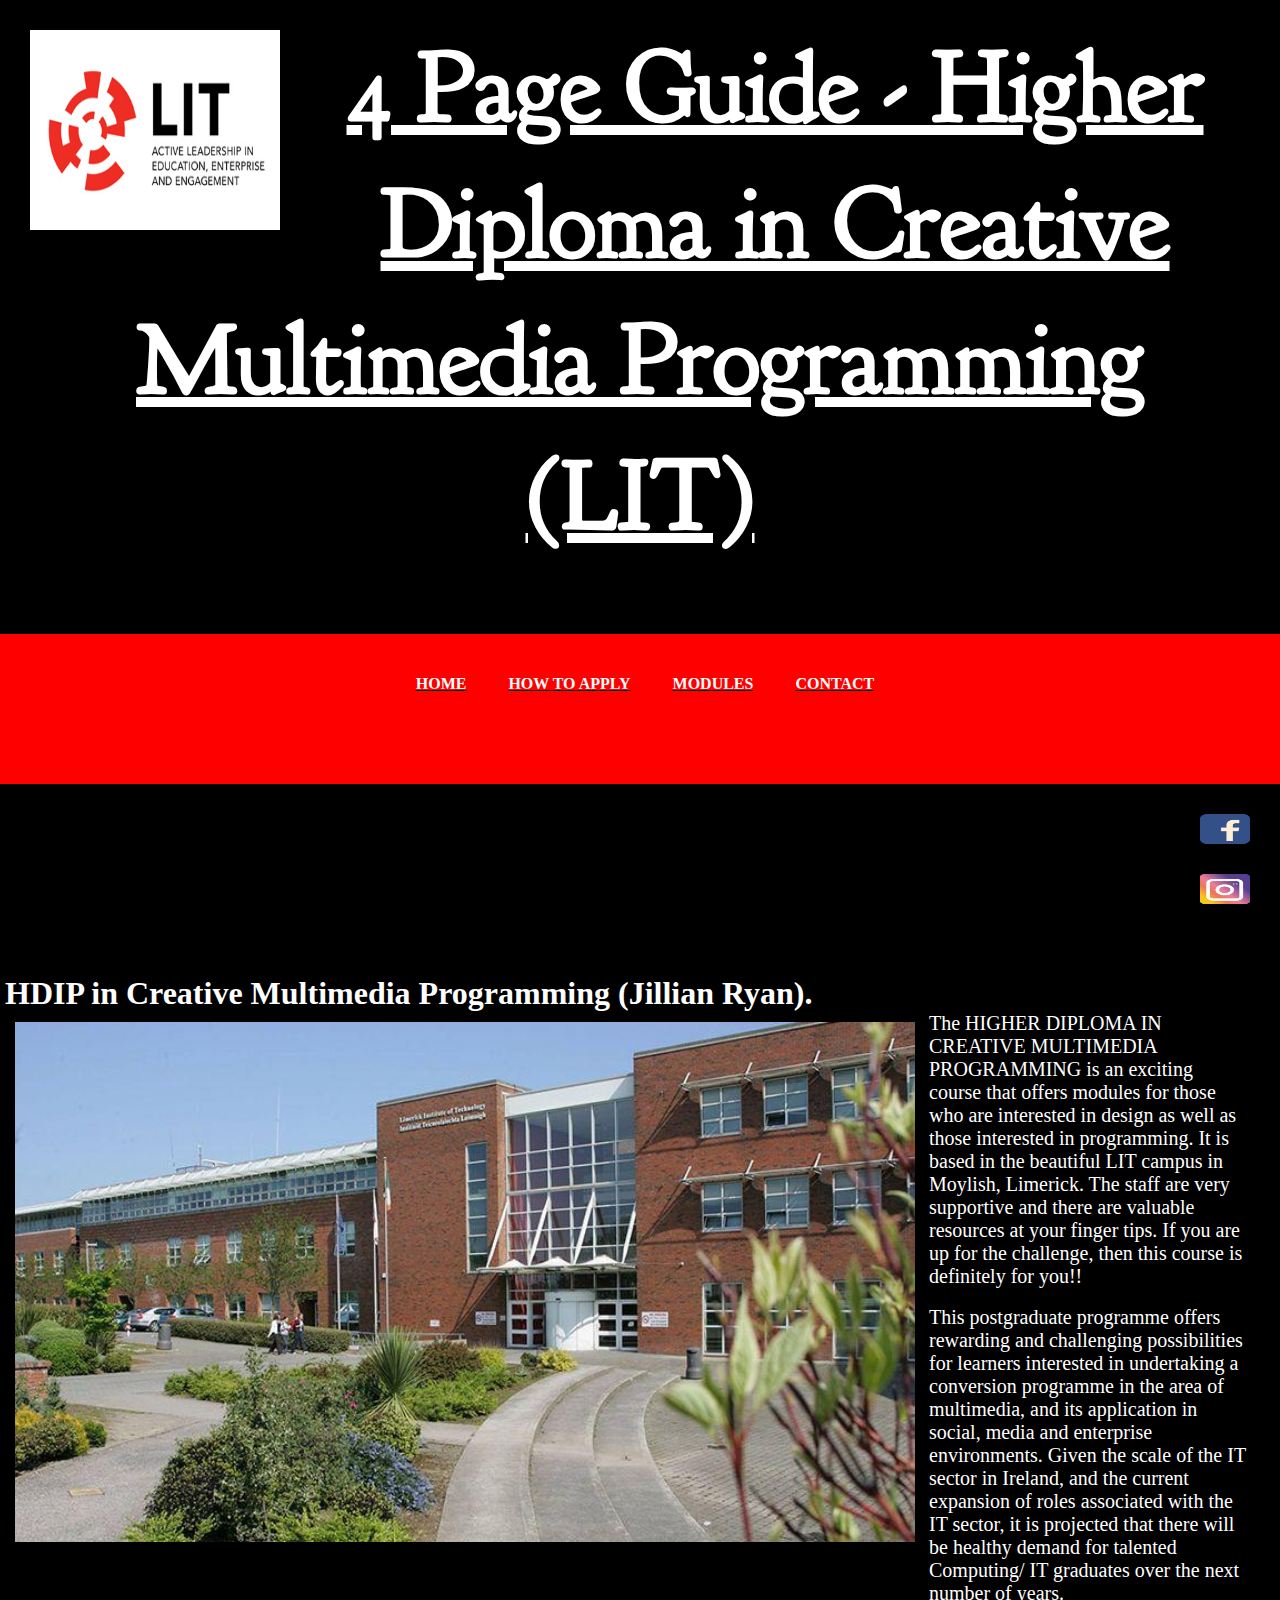
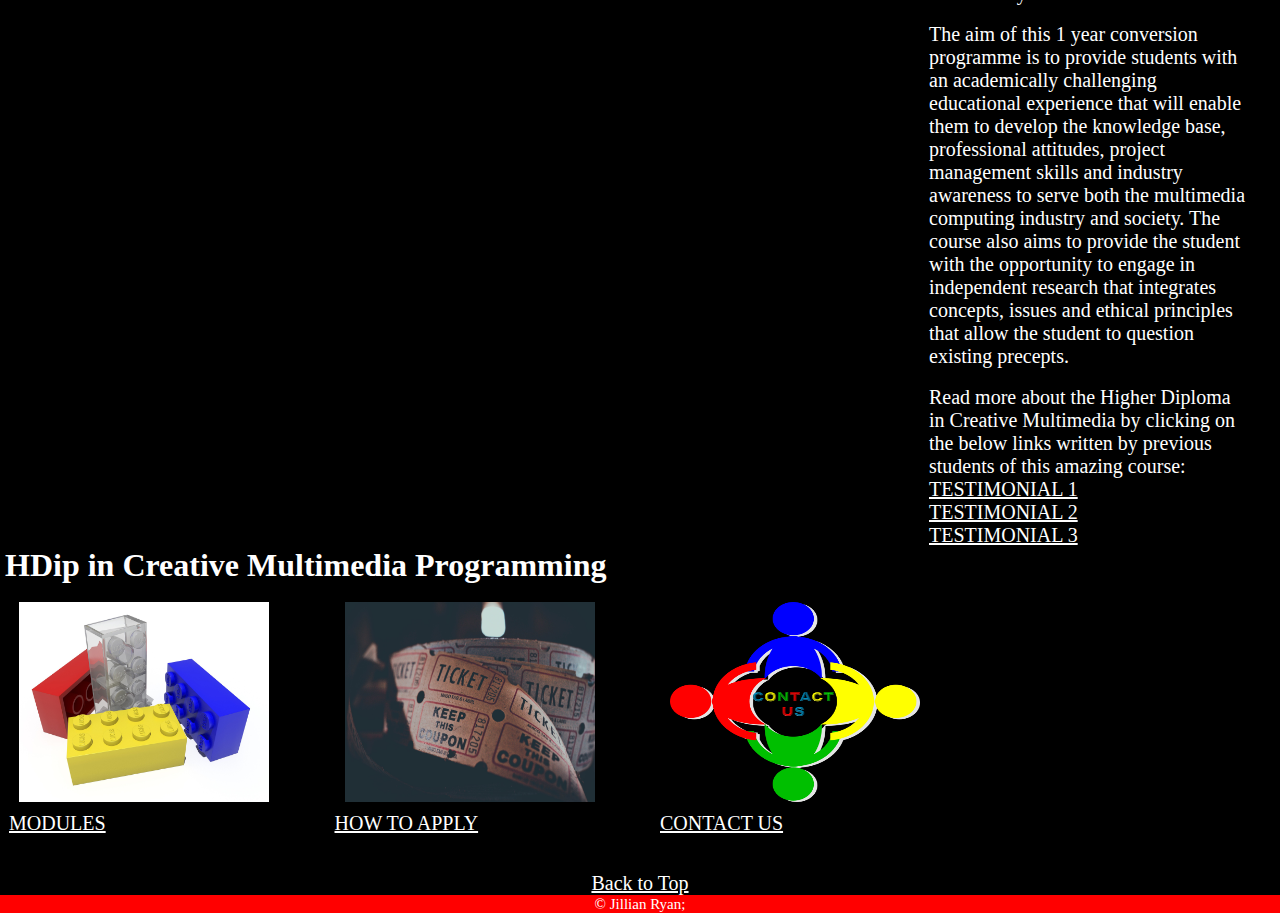
<file: index.html>
<!DOCTYPE html>
<html lang="ie">

  <head>
      <meta name="google-site-verification" content="Vx3mxboQnMyls3jC_VBuIDqo0zckUa4CQWxKy-IwkME" />
      <meta charset="UTF-8">
      <meta name="viewport" content="width=device-width, initial-scale=1.0">
      <link href="./CSS/index.css" rel="stylesheet" type="text/css">
      <title>Jillian Ryan - LIT Springboard Higher Diploma in Creative Multimedia Programming - Home</title>
      
 </head>
    
 <body>
     
     <div class="grid">
         
     <div class="head1">
     <header id="topPage">
    
     <img src='IMG/logoLit.jpg' alt="Creative multimedia - LIT LOGO" style="float:left;width:250px;height:200px;">
         
     <h1 class="header"><a class="responsive" href="http://www.lit.ie/Courses/Springboard/7061.aspx">4 Page Guide - Higher Diploma in Creative Multimedia Programming (LIT)</a></h1>
    
     </header>
         
     </div>
         
     <div class="navBar">
         
  

         
  <nav>
      <ul class="gridNav">
      <li class="home"><a href="./index.html"><b id="home">HOME</b></a></li>
      <li class="ab"><a href="creativemultimediaApply.html"><b id="ab">HOW TO APPLY</b></a></li>
      <li class="abc"><a href="creativemultimediaModules.html"><b id="abc">MODULES</b></a></li>
      <li class="abcd"><a href="creativemultimediaContact.html"><b id="abcd">CONTACT</b></a></li>
      </ul>
      </nav>
     </div>
         
                      
     <div id="socialN">
         

         <p><a href="https://www.facebook.com/LimerickIT/"><img src="IMG/facebook-2429746_1280.png" alt="Creative multimedia - facebook pic" style="float: right;width:50px;height:30px;" class="responsive"></a></p>
         <p><a href="https://www.instagram.com/explore/locations/5776508/limerick-institute-of-technology-lit/"><img src="IMG/instagram-1675670_1280.png" alt="Creative multimedia - instagram pic" style="float: right;width:50px;height:30px;" class="responsive"></a></p>
         
     </div>
         
     </div>
    
     <div class="content">
         
     <div class="row">  
       
         
     <h1>HDIP in Creative Multimedia Programming (Jillian Ryan).</h1>
         
     </div>  
         
     <div class="row">  

     </div>            
  
     <div class="row">
    
    
     <img src="IMG/LITbuilding.jpg" alt="LIT Building Creative Multimedia" style="width:900px;height:520px;" class="responsive"; padding="10px";>

    
      
    
    <div class="column">        

    <div class="summary">
    
        <p>The HIGHER DIPLOMA IN CREATIVE MULTIMEDIA PROGRAMMING is an exciting course that offers modules for those who are interested in design as well as those interested in programming. It is based in the beautiful LIT campus in Moylish, Limerick. The staff are very supportive and there are valuable resources at your finger tips. If you are up for the challenge, then this course is definitely for you!!</p>
        <br>
        <p>This postgraduate programme offers rewarding and challenging possibilities for learners interested in undertaking a conversion programme in the area of multimedia, and its application in social, media and enterprise environments. Given the scale of the IT sector in Ireland, and the current expansion of roles associated with the IT sector, it is projected that there will be healthy demand for talented Computing/ IT graduates over the next number of years.</p><br> <p>The aim of this 1 year conversion programme is to provide students with an academically challenging educational experience that will enable them to develop the knowledge base, professional attitudes, project management skills and industry awareness to serve both the multimedia computing industry and society. The course also aims to provide the student with the opportunity to engage in independent research that integrates concepts, issues and ethical principles that allow the student to question existing precepts.</p>
        <br>
        
        <p>Read more about the Higher Diploma in Creative Multimedia by clicking on the below links written by previous students of this amazing course:<br>
         
        <a href="https://k00233557.github.io/Creative-Multimedia-Programming/">TESTIMONIAL 1</a><br>
        <a href="https://k00233562.github.io/Creative-Multimedia-Programming-LIT/">TESTIMONIAL 2</a><br>
        <a href="https://k00233555.github.io/CreativeMultiMediaProgrammingEWT/">TESTIMONIAL 3</a><br>
        
        </p>
        
    </div>
        
       
    </div>
    </div>
  
    <div class="row">  
        
     <h1>HDip in Creative Multimedia Programming</h1>    
        
    </div>
             
    <div class="row"> 
    
             
    <div class="column">        
      
     <img src="./IMG/building-blocks-615239_1920.jpg" alt="Creative multimedia - lego"  style="width:250px;height:200px;">
        
     <p class="image"><a href="creativemultimediaModules.html">MODULES</a></p>
      
    <div class="row"> 
        
    </div>
    
    </div>
    
    <div class="column">
  
     <img src="IMG/admission.jpg" alt="Creative multimedia - modules" style="width:250px;height:200px;">
        
     <p class="image"><a href="creativemultimediaApply.html">HOW TO APPLY</a></p>
          
    <div class="row"> 
        
    </div>
        
    </div>
    
    <div class="column">
  
     <img src="IMG/contact-2367121_1920.png" alt="Creative multimedia - contact"  style="width:250px;height:200px;">
        
     <p class="image"><a href="creativemultimediaContact.html">CONTACT US</a></p>

    <div class="row"> 
        
    </div>
        
    </div>
       
    </div>

    </div>
     
    <br>
    <br>
    
    <p class="top"><a href="#topPage">Back to Top</a></p> 
         
    <div class="footerBar">
        
    <footer>
   
     <p>&copy; Jillian Ryan;</p>
        
    </footer>
        
    </div>


</body>

</html>
</file>
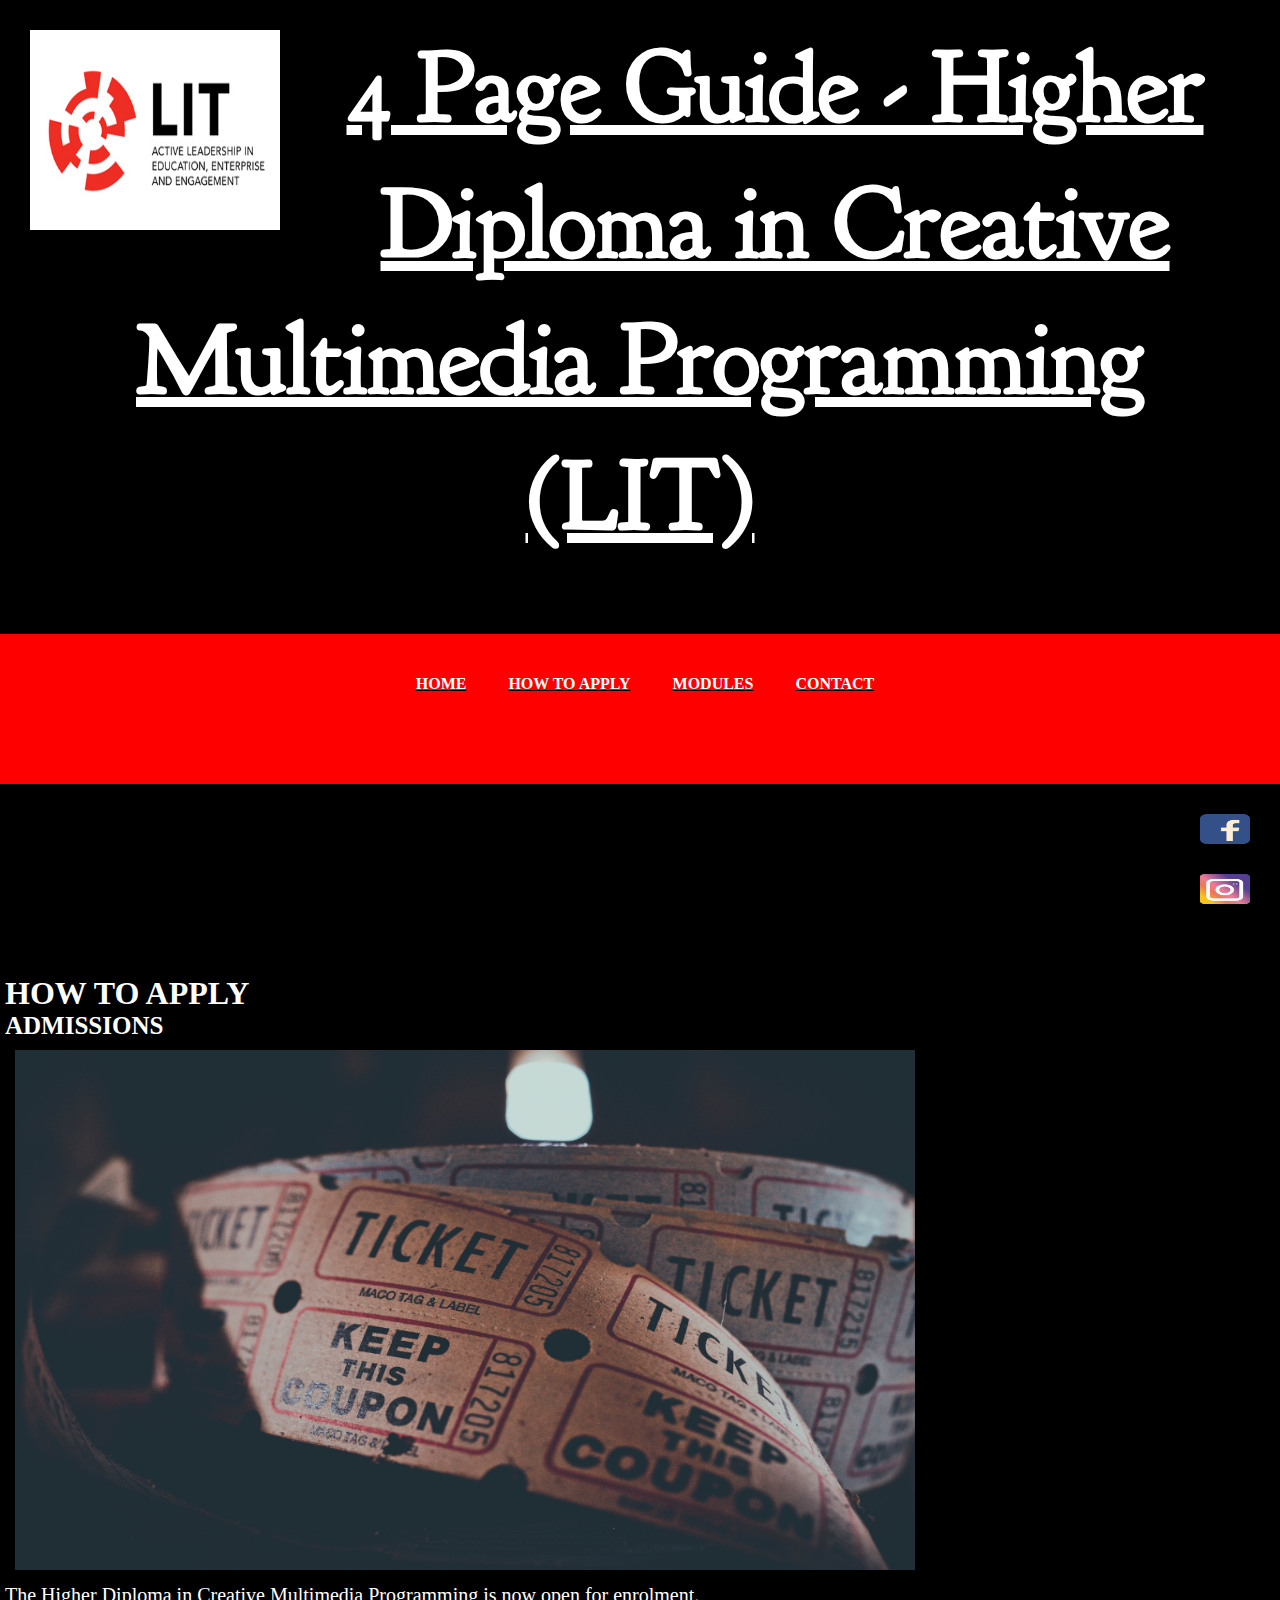
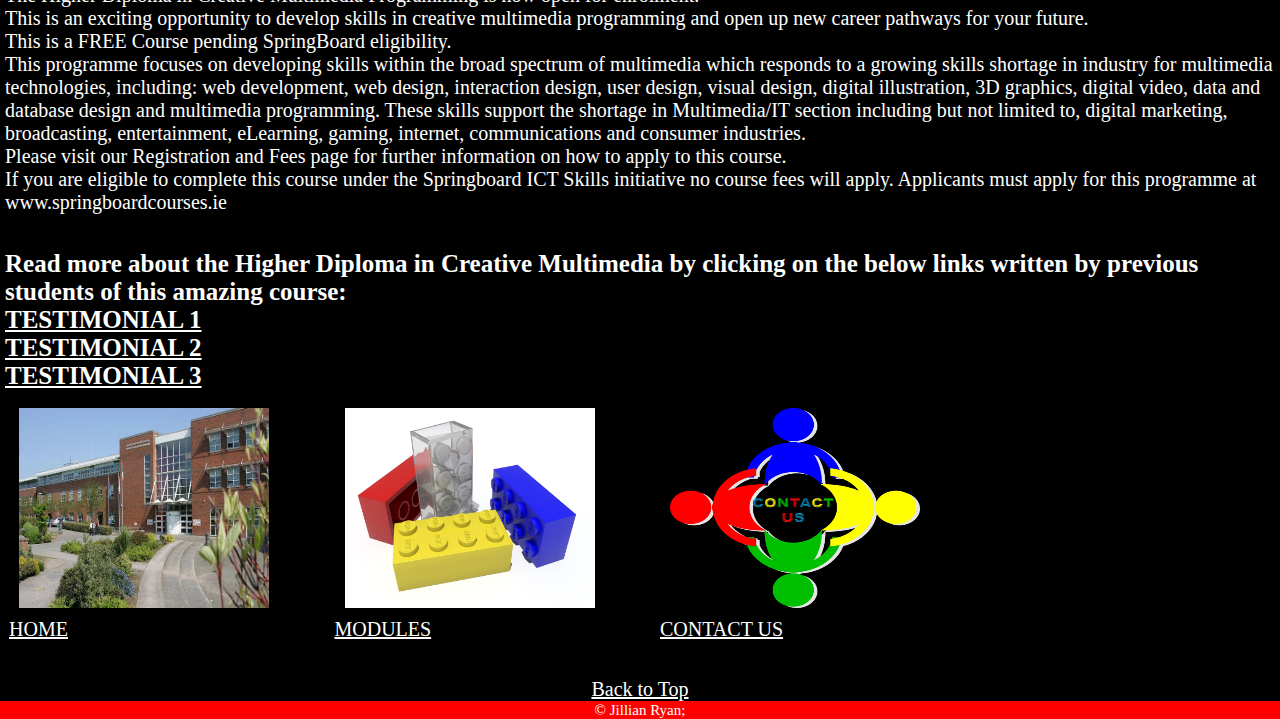
<file: creativemultimediaApply.html>
<!DOCTYPE html>
<html lang="ie">

  <head>
      <meta charset="UTF-8">
      <meta name="viewport" content="width=device-width, initial-scale=1.0">
     <link href="./CSS/index.css" rel="stylesheet" type="text/css">
      <title>Jillian Ryan - LIT Springboard Creative MultiMedia Modules</title>
      
 </head>
    
 <body>
     
     <div class="grid">
         
     <div class="head1">
         
     <header id="topPage">
    
         
     <img src='IMG/logoLit.jpg' alt="Creative multimedia - LIT LOGO" style="float:left;width:250px;height:200px;">
         
     <h1 class="header"><a href="http://www.lit.ie/Courses/Springboard/7061.aspx">4 Page Guide - Higher Diploma in Creative Multimedia Programming (LIT)</a></h1>
         
    
     </header>
         
     </div>
         
     <div class="navBar">
         
  
         
     <nav>
      <ul class="gridNav">
      <li class="home"><a href="./index.html"><b id="home">HOME</b></a></li>
      <li class="ab"><a href="creativemultimediaApply.html"><b id="ab">HOW TO APPLY</b></a></li>
      <li class="abc"><a href="creativemultimediaModules.html"><b id="abc">MODULES</b></a></li>
      <li class="abcd"><a href="creativemultimediaContact.html"><b id="abcd">CONTACT</b></a></li>
      </ul>
     </nav>
         
     </div>
         
      <div id="socialN">
         
         <p><a href="https://www.facebook.com/LimerickIT/"><img src="IMG/facebook-2429746_1280.png" alt="Creative multimedia - facebook pic" style="float: right;width:50px;height:30px;" class="responsive"></a></p>
         <p><a href="https://www.instagram.com/explore/locations/5776508/limerick-institute-of-technology-lit/"><img src="IMG/instagram-1675670_1280.png" alt="Creative multimedia - instagram pic" style="float: right;width:50px;height:30px;" class="responsive"></a></p>
          
     </div>
         
     </div>
         
         
     <div class="content">
             
     <div class="row">  
         
     <h1>HOW TO APPLY</h1>
            
     </div>  
         
     <div class="row">  
         
     <h3>ADMISSIONS</h3>
         
     </div>            
  
     <div class="row">
    
    
     <figure>
         
     <img src="IMG/admission.jpg" alt="Creative multimedia - ADMISSIONS"  style="width:900px;height:520px;" class="responsive";>
         
     </figure>
         

     <div class="column">        

     <div class="summary">
       
     </div>
        
     </div>
    
     </div>
             
             
     <div class="row">  
         
      <p class="content1">The Higher Diploma in Creative Multimedia Programming is now open for enrolment.<br> This is an exciting opportunity to develop skills in creative multimedia programming and open up new career pathways for your future.<br> This is a FREE Course pending SpringBoard eligibility.</p>
         

      <p>This programme focuses on developing skills within the broad spectrum of multimedia which responds to a growing skills shortage in industry for multimedia technologies, including: web development, web design, interaction design, user design, visual design, digital illustration, 3D graphics, digital video, data and database design and multimedia programming. These skills support the shortage in Multimedia/IT section including but not limited to, digital marketing, broadcasting, entertainment, eLearning, gaming, internet, communications and consumer industries.</p>

       
      <p>Please visit our Registration and Fees page for further information on how to apply to this course.</p><br>  
                 
      <p>If you are eligible to complete this course under the Springboard ICT Skills initiative no course fees will apply. Applicants must apply for this programme at www.springboardcourses.ie</p><br>
   
    </div>
         
    <div>
        
     <br>
        
    </div>
  
    <div class="row">  
      
     <h3>Read more about the Higher Diploma in Creative Multimedia by clicking on the below links written by previous students of this amazing course:<br>
         
     <a href="https://k00233557.github.io/Creative-Multimedia-Programming/">TESTIMONIAL 1</a><br>
     <a href="https://k00233562.github.io/Creative-Multimedia-Programming-LIT/">TESTIMONIAL 2</a><br>
     <a href="www.creativemultimedialit.com">TESTIMONIAL 3</a><br>
        
     </h3> 
   
       
    </div>
             
    <div class="row"> 
             
    <div class="column">        
      
    <img src="IMG/LITbuilding.jpg" alt="Creative multimedia - home" style="width:250px;height:200px";>
        
    <p class="image"><a href="index.html">HOME</a></p>
      
    <div class="row"> 
        
    </div>
        
    </div>
      
    <div class="column">
  
     <img src="./IMG/building-blocks-615239_1920.jpg" alt="Creative multimedia - lego"  style="width:250px;height:200px;">
        
     <p class="image"><a href="creativemultimediaModules.html">MODULES</a></p>
           
    <div class="row"> 
        
    </div>
      
    </div>
    
    <div class="column">
  
    <img src="IMG/contact-2367121_1920.png" alt="Creative multimedia - contact"  style="width:250px;height:200px;">
        
    <p class="image"><a href="creativemultimediaContact.html">CONTACT US</a></p>

    <div class="row"> 
        
    </div>
      
    </div>
       
    </div>

    </div>
     
     <br>
     <br>
    
     <p class="top"><a href="#topPage">Back to Top</a></p> 
         
    <div class="footerBar">
         
    <footer>
        
      <p>&copy; Jillian Ryan;</p>
        
    </footer>
        
    </div>

</body>

</html>
</file>
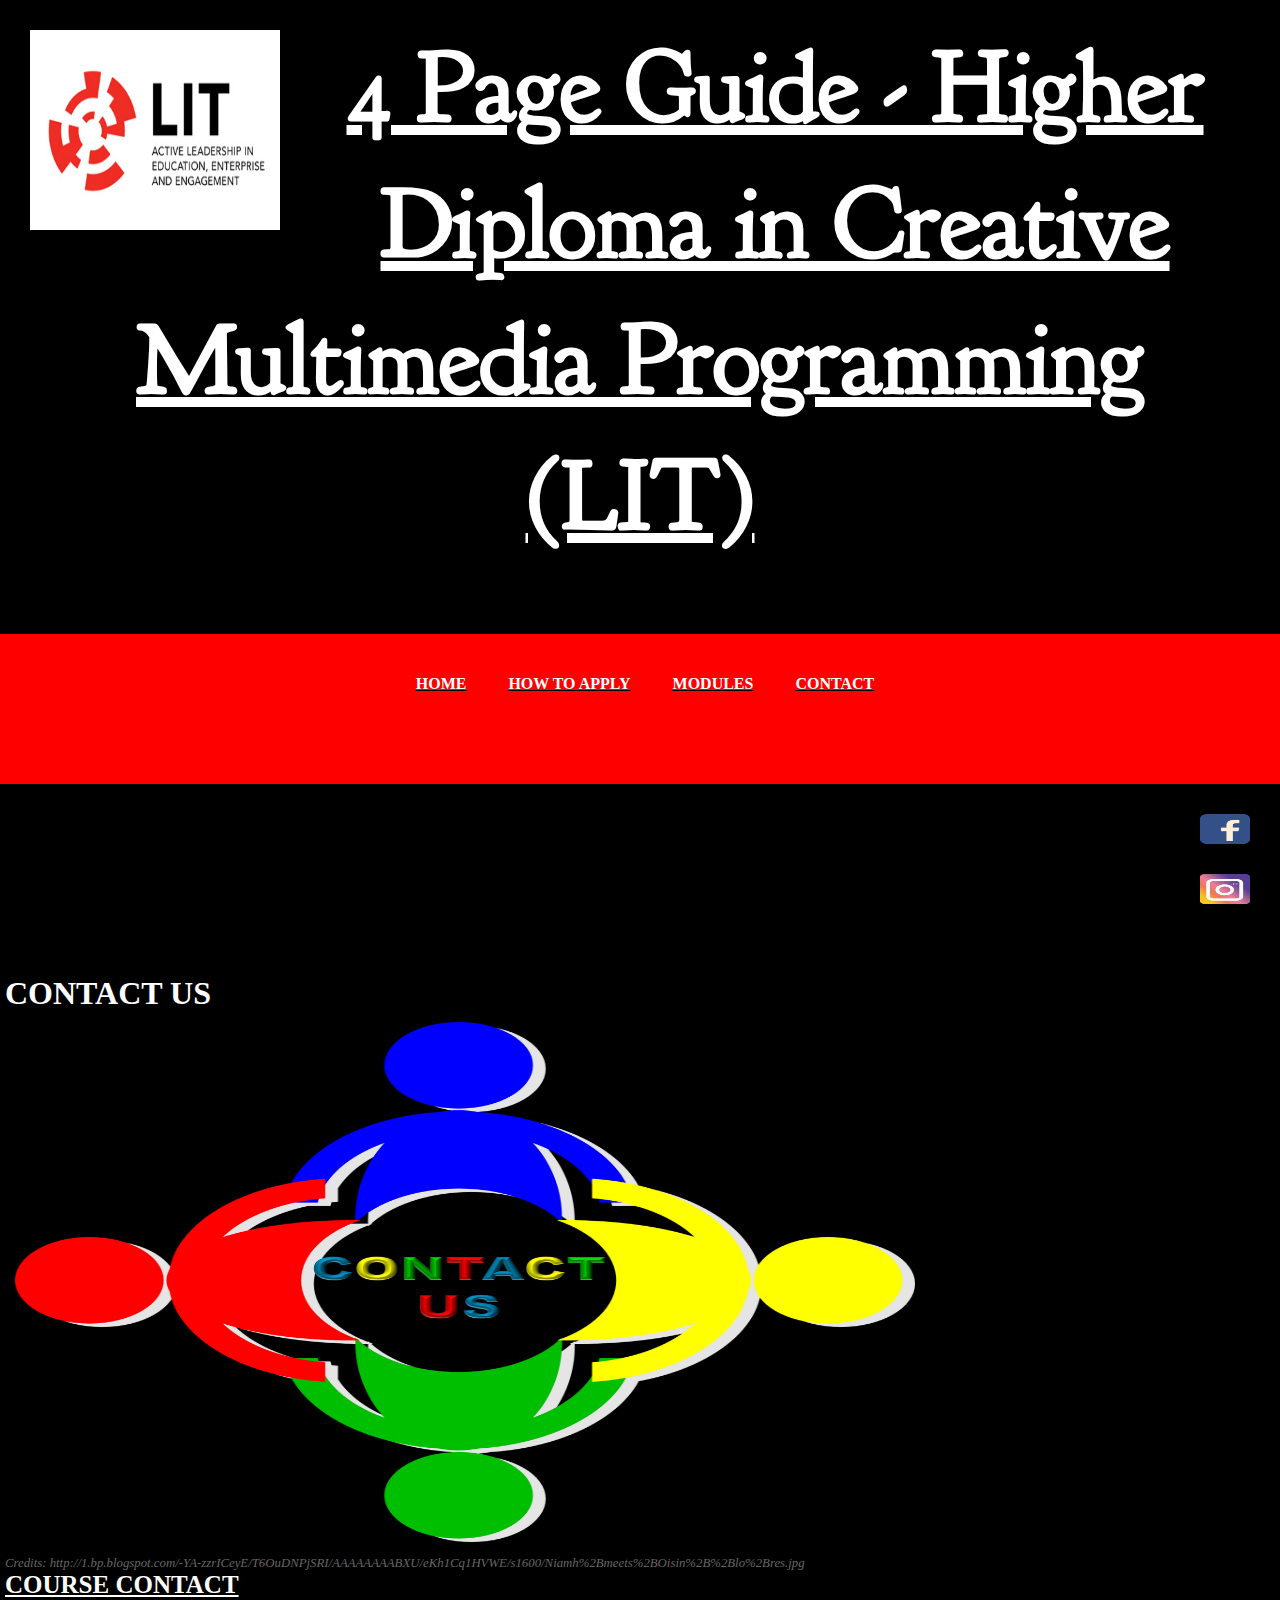
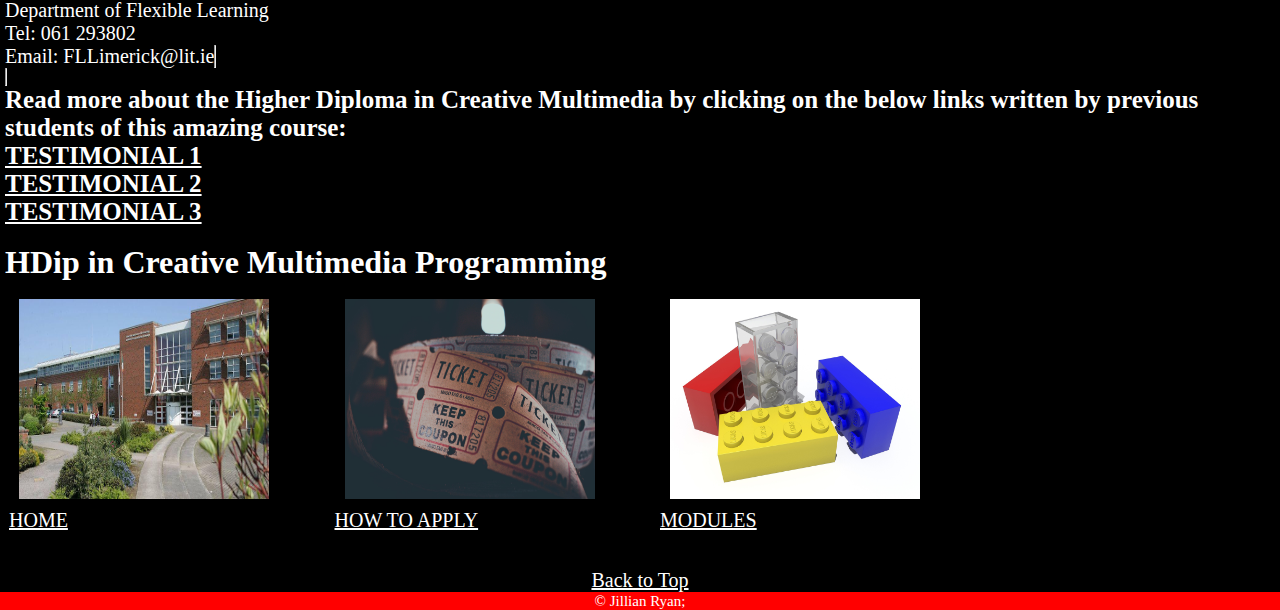
<file: creativemultimediaContact.html>
<!DOCTYPE html>
<html lang="ie">

  <head>
      <meta charset="UTF-8">
      <meta name="viewport" content="width=device-width, initial-scale=1.0">
      <link href="./CSS/index.css" rel="stylesheet" type="text/css">
      <title>Jillian Ryan - LIT Springboard Creative MultiMedia Contact</title>
      
 </head>
    
 <body>
     
     <div class="grid">
         
     <div class="head1">
     <header id="topPage">
    
     <img src='IMG/logoLit.jpg' alt="Creative multimedia - LIT LOGO" style="float:left;width:250px;height:200px;">
     <h1 class="header"><a href="http://www.lit.ie/Courses/Springboard/7061.aspx">4 Page Guide - Higher Diploma in Creative Multimedia Programming (LIT)</a></h1>
     </header>
         
     </div>
         
     <div class="navBar">

         
     <nav>
      <ul class="gridNav">
      <li class="home"><a href="./index.html"><b id="home">HOME</b></a></li>
      <li class="ab"><a href="creativemultimediaApply.html"><b id="ab">HOW TO APPLY</b></a></li>
      <li class="abc"><a href="creativemultimediaModules.html"><b id="abc">MODULES</b></a></li>
      <li class="abcd"><a href="creativemultimediaContact.html"><b id="abcd">CONTACT</b></a></li>
      </ul>
      </nav>
     </div>
         
         
    <div id="socialN">
         

      <p><a href="https://www.facebook.com/LimerickIT/"><img src="IMG/facebook-2429746_1280.png" alt="Creative multimedia - facebook pic" style="float: right;width:50px;height:30px;" class="responsive"></a></p>

      <p><a href="https://www.instagram.com/explore/locations/5776508/limerick-institute-of-technology-lit/"><img src="IMG/instagram-1675670_1280.png" alt="Creative multimedia - instagram pic" style="float: right;width:50px;height:30px;" class="responsive"></a></p>
         
    </div>
         
    </div>         
    
    <div class="content">
             
    <div class="row"> 
       
    <h1>CONTACT US</h1>
       
    </div>  
          
    <div class="row">  
       

       
    </div>            
  
    <div class="row">
    
    <figure>
       
    <img src="IMG/contact-2367121_1920.png" alt="Creative multimedia - Contact Us" style="width:900px;height:520px;" class="responsive";>
       
    <figcaption>Credits: http://1.bp.blogspot.com/-YA-zzrICeyE/T6OuDNPjSRI/AAAAAAAABXU/eKh1Cq1HVWE/s1600/Niamh%2Bmeets%2BOisin%2B%2Blo%2Bres.jpg</figcaption>  
       
    </figure>

    <div class="column">        

    <div class="summary">
       
    </div>
        
    </div>
       
    </div>
             
             
   <div class="row">  
       
   <h3><u>COURSE CONTACT</u></h3>
       
   <br>
       
   </div>
 
   <div class="row">  
       
    <p class="content1">Department of Flexible Learning</p><br>
       
   </div>
       
   <div class="row">  
  
            
   <p>Tel: 061 293802</p><br>
      
   </div>
       
   <div class="row">   
            
   <p>Email: FLLimerick@lit.ie​​</p><br>
       
       <hr>
            
   </div>
        
   <div class="row">   
            
   <p></p>
       <br>
       
       <hr>
            
   </div>
    
        
   <div class="row"> 
       
    <h3>Read more about the Higher Diploma in Creative Multimedia by clicking on the below links written by previous students of this amazing course:<br>
         
    <a href="https://k00233557.github.io/Creative-Multimedia-Programming/">TESTIMONIAL 1</a><br>
    <a href="https://k00233562.github.io/Creative-Multimedia-Programming-LIT/">TESTIMONIAL 2</a><br>
    <a href="www.creativemultimedialit.com">TESTIMONIAL 3</a><br>
        
    </h3>   
       
   </div>
     
   <div>
         
       <br>
         
   </div>  

   <div class="row"> 
       
    <h1>HDip in Creative Multimedia Programming</h1>    
       
   </div>
           
   <div class="row"> 
    
   <div class="column">        
      
   <img src="IMG/LITbuilding.jpg" alt="Creative multimedia - home" style="width:250px;height:200px;">
        
   <p class="image"><a href="index.html">HOME</a></p>
      
   <div class="row"> 
        
   </div>
        
   </div>
    
   <div class="column">
  
   <img src="IMG/admission.jpg" alt="Creative multimedia - modules" style="width:250px;height:200px;">
        
   <p class="image"><a href="creativemultimediaApply.html">HOW TO APPLY</a></p>
         
  
   <div class="row"> 
        
   </div>
        
   </div>
    
   <div class="column">
  
    <img src="./IMG/building-blocks-615239_1920.jpg" alt="Creative multimedia - lego"  style="width:250px;height:200px;">
        
    <p class="image"><a href="creativemultimediaModules.html">MODULES</a></p>

   <div class="row"> 
        
   </div>

   </div>
       
   </div>

   </div>
     
    <br>
    <br>
         
    <p class="top"><a href="#topPage">Back to Top</a></p> 
         
   <div class="footerBar">
       
   <footer>
       
    <p>&copy; Jillian Ryan;</p>

   </footer>
       
   </div>

</body>

</html>
</file>
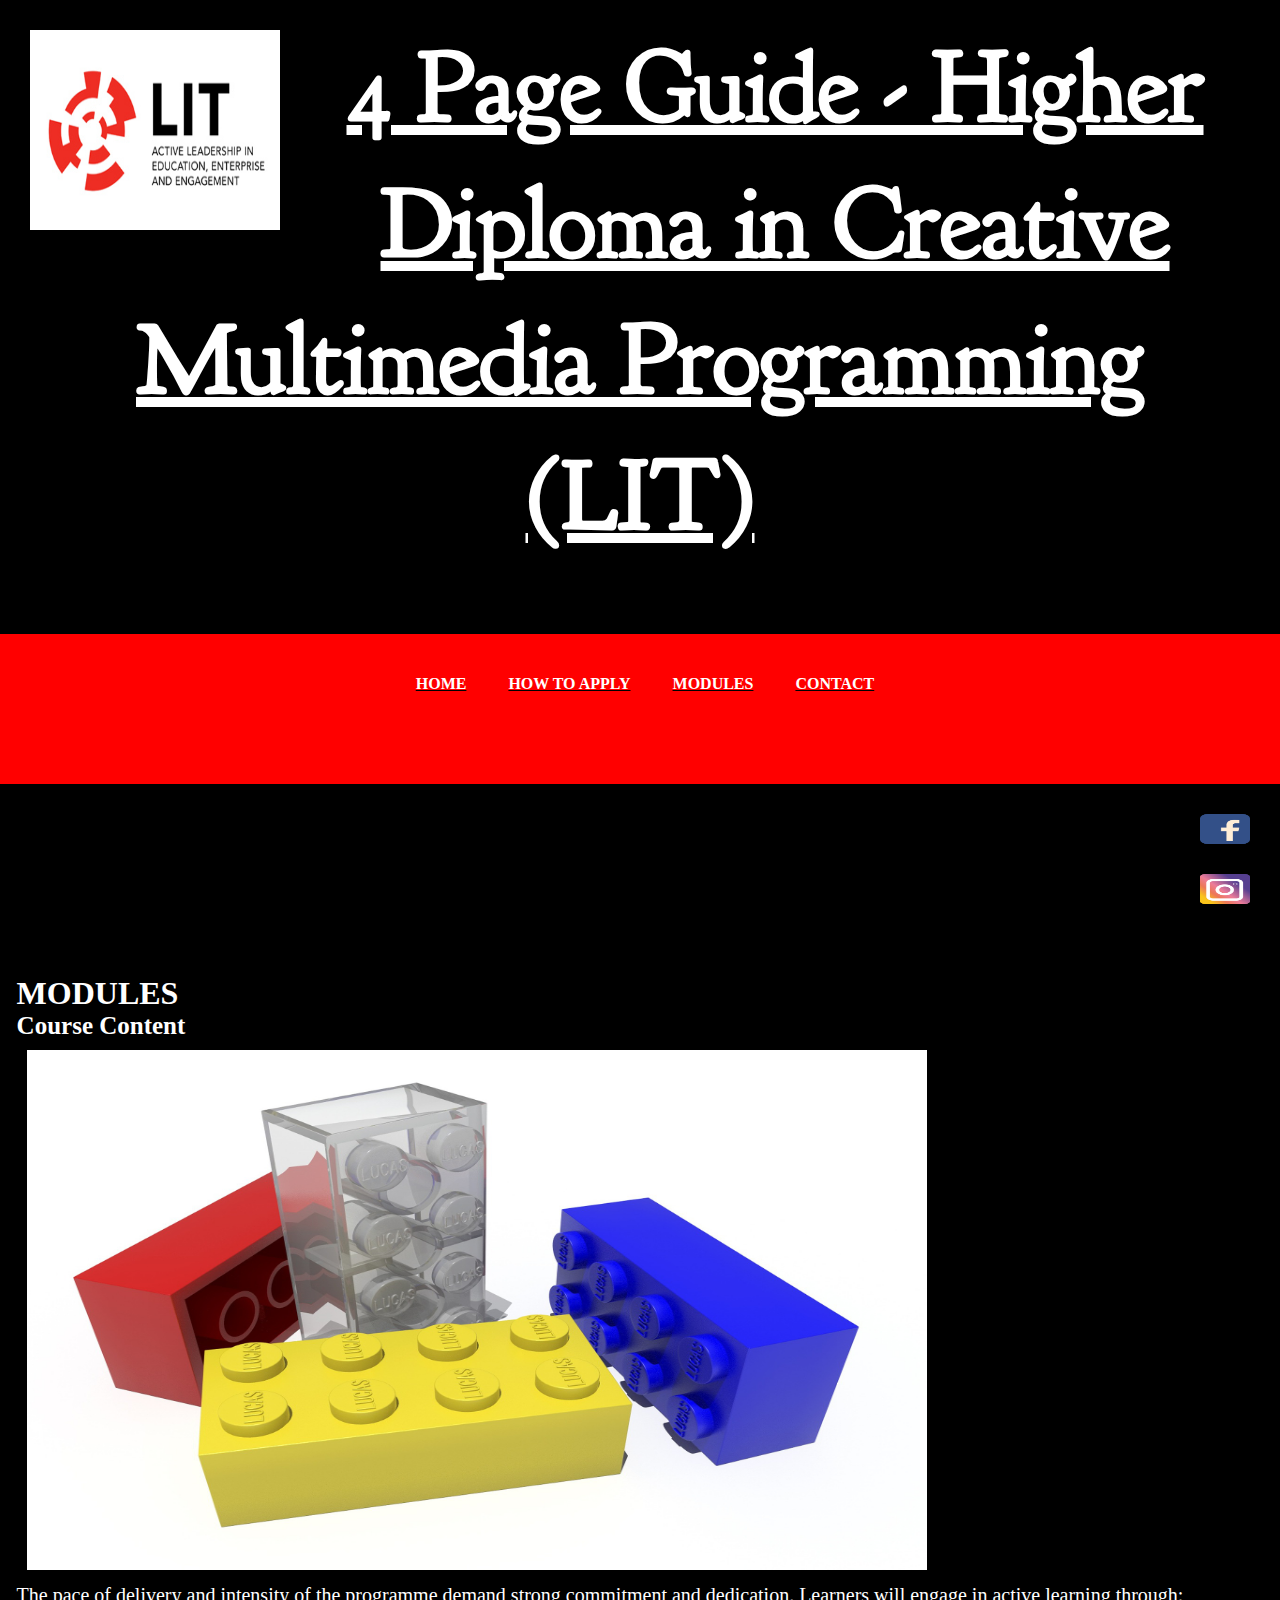
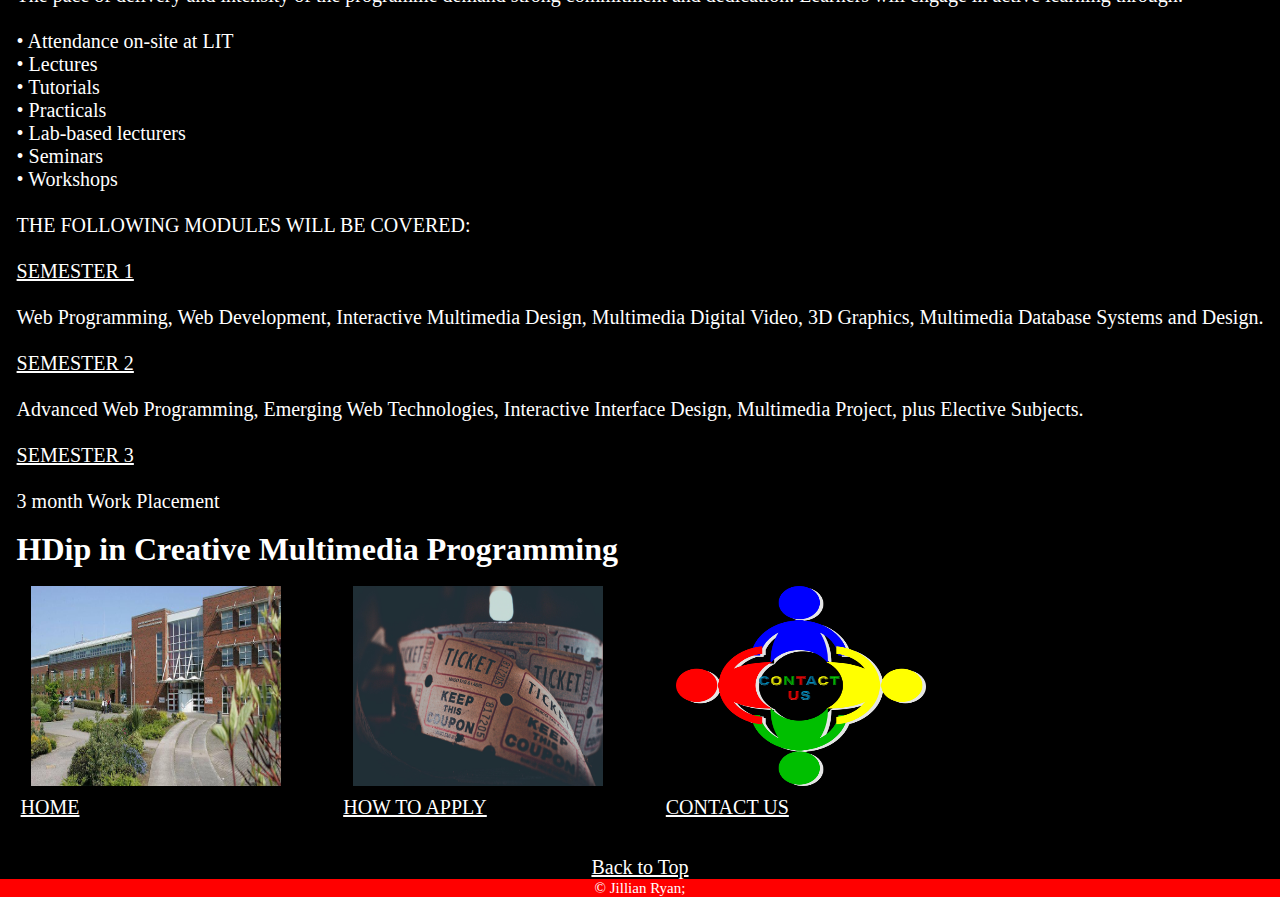
<file: creativemultimediaModules.html>
<!DOCTYPE html>
<html lang="ie">

  <head>
      <meta charset="UTF-8">
      <meta name="viewport" content="width=device-width, initial-scale=1.0">
     <link href="./CSS/index.css" rel="stylesheet" type="text/css">
      <title>Jillian Ryan - LIT Springboard Creative MultiMedia Modules</title>
      
 </head>
    
 <body>
     
     <div class="grid">
         
     <div class="head1">
         
     <header id="topPage">
    
         
     <img src='IMG/logoLit.jpg' alt="Creative multimedia - LIT LOGO" style="float:left;width:250px;height:200px;">
         
     <h1 class="header"><a href="http://www.lit.ie/Courses/Springboard/7061.aspx">4 Page Guide - Higher Diploma in Creative Multimedia Programming (LIT)</a></h1>
         
    
     </header>
         
     </div>
         
     <div class="navBar">
         
  
         
     <nav>
      <ul class="gridNav">
      <li class="home"><a href="./index.html"><b id="home">HOME</b></a></li>
      <li class="ab"><a href="creativemultimediaApply.html"><b id="ab">HOW TO APPLY</b></a></li>
      <li class="abc"><a href="creativemultimediaModules.html"><b id="abc">MODULES</b></a></li>
      <li class="abcd"><a href="creativemultimediaContact.html"><b id="abcd">CONTACT</b></a></li>
      </ul>
     </nav>
         
     </div>
         
      <div id="socialN">
         
         <p><a href="https://www.facebook.com/LimerickIT/"><img src="IMG/facebook-2429746_1280.png" alt="Creative multimedia - facebook pic" style="float: right;width:50px;height:30px;" class="responsive"></a></p>
         <p><a href="https://www.instagram.com/explore/locations/5776508/limerick-institute-of-technology-lit/"><img src="IMG/instagram-1675670_1280.png" alt="Creative multimedia - instagram pic" style="float: right;width:50px;height:30px;" class="responsive"></a></p>
          
     </div>
         
     </div>
         
         
     <div class="content">
             
     <div class="row">  
         
     <h1>MODULES</h1>
            
     </div>  
         
     <div class="row">  
         
     <h3>Course Content</h3>
         
     </div>            
  
     <div class="row">
    
    
     <figure>
         
     <img src="IMG/building-blocks-615239_1920.jpg" alt="Creative multimedia - lego"  style="width:900px;height:520px;" class="responsive";>
         
     </figure>
         

     <div class="column">        

     <div class="summary">
       
     </div>
        
     </div>
    
     </div>
             
             
     <div class="row">  
         
      <p class="content1">The pace of delivery and intensity of the programme demand strong commitment and dedication. Learners will engage in active learning through:<br><br>
         

         • Attendance on-site at LIT <br>
         • Lectures <br>
         • Tutorials <br>
         • Practicals <br>
         • Lab-based lecturers <br> 
         • Seminars <br>
         • Workshops<br><br>

         THE FOLLOWING MODULES WILL BE COVERED:<br><br>
         
         <u>SEMESTER 1</u><br><br>
         
         Web Programming, Web Development, Interactive Multimedia Design, Multimedia Digital Video, 3D Graphics, Multimedia Database Systems and Design.<br><br>
            
         <u>SEMESTER 2</u><br><br>
         Advanced Web Programming, Emerging Web Technologies, Interactive Interface Design, Multimedia Project, plus Elective Subjects.<br><br>
         
         <u>SEMESTER 3</u><br><br>
         3 month Work Placement</p>
         
         
    </div>
         
    <div>
        
     <br>
        
    </div>
  
    <div class="row">  
      
    <h1>HDip in Creative Multimedia Programming</h1>    
       
    </div>
             
    <div class="row"> 
             
    <div class="column">        
      
    <img src="IMG/LITbuilding.jpg" alt="Creative multimedia - home" style="width:250px;height:200px";>
        
    <p class="image"><a href="index.html">HOME</a></p>
      
    <div class="row"> 
        
    </div>
        
    </div>
      
    <div class="column">
  
    <img src="IMG/admission.jpg" alt="Creative multimedia - modules" style="width:250px;height:200px;">
        
    <p class="image"><a href="creativemultimediaApply.html">HOW TO APPLY</a></p>
           
    <div class="row"> 
        
    </div>
      
    </div>
    
    <div class="column">
  
    <img src="IMG/contact-2367121_1920.png" alt="Creative multimedia - contact"  style="width:250px;height:200px;">
        
    <p class="image"><a href="creativemultimediaContact.html">CONTACT US</a></p>

    <div class="row"> 
        
    </div>
      
    </div>
       
    </div>

    </div>
     
     <br>
     <br>
    
     <p class="top"><a href="#topPage">Back to Top</a></p> 
         
    <div class="footerBar">
         
    <footer>
        
      <p>&copy; Jillian Ryan;</p>
        
    </footer>
        
    </div>

</body>

</html>
</file>
<file: CSS/index.css>
/*overall styling*/



@font-face {
    font-family: GoudyBookletter1911;

    src: url(GoudyBookletter1911.otf);
    
}

.image {
    text-align: left;
}
.head1 {
    font-family: 'GoudyBookletter1911';
}

img {
    padding: 10px;
}

* {
    margin: 0;
    padding: 0;
}


body {
   
    margin: 0;
    padding: 0;
    background-color: black;
  
}

.grid div {
    
    padding: 20px;
}

/*to define html file as a grid*/

/*.grid {
    display: grid;
    grid-template-columns: repeat(12, 1fr);
    grid-template-rows: 1fr .5fr .5fr 4fr 3fr 3fr 3fr 3fr;
    grid-template-areas: 
        "head1 head1 head1 head1 head1 head1 head1 head1 head1 head1 head1 head1"
        "navBar navBar navBar navBar navBar navBar navBar navBar navBar navBar navBar navBar"
        "links links articles articles articles articles articles articles articles articles articles articles articles articles"
        "links links articles articles articles articles articles articles articles articles articles articles articles articles"
         "links links articles articles articles articles articles articles articles articles articles articles articles articles"
        "links links articles articles articles articles articles articles articles articles articles articles articles articles"
        "links links ads ads ads ads ads ads ads ads ads ads"
        "footerBar footerBar footerBar footerBar footerBar footerBar footerBar footerBar footerBar footerBar footerBar footerBar";
}
*/



  .grid > div {
    display: grid;
    grid-gap: 10px;
    grid-template-areas:
        "h"
        "n"
        "c"
        "a"
        "f"
        "cu";
  
}

.grid > navBar {
    position:fixed;
    right: 0
    top: 0;
    min-width: 200px;
}

@media only screen and (min-width: 480px) {
    .grid {
        grid-template-areas:
            "h h h h h h h h h h h h"
            "n n n n n n n n n n n n"
            "c c c c c c c c c c cu cu"
            "a a a a a a a a a a a a"
            "f f f f f f f f f f f f";
    }
}


@media only screen and (min-width: 768px) {
    
  .grid {
        grid-template-areas:
            "h h h h h h"
            "n n n n n n"
            "c c c c c c"
            "a a a a a a"
            "cu cu cu cu"
            "f f f f f f";
    } 
}


.summary {
    grid-area: cu;
}


.head1 {
  grid-area: h;
}

.navBar {
  grid-area: n;

}

.content {
  grid-area: c;
  flex-wrap: wrap;
  /*text-align: center;
  justify-content: center;*/
}

.ads {
  grid-area: a;
}

.footerBar {
  grid-area: f;
}

.grid {
    background-color: black;
}

.navBar {
    background-color: red;
    text-align: center;
}


.footerBar {
    background-color: red;
}


.content > * {
    grid-column: 2;
    grid-column-end: 3;
  
     min-width: 0;
}

.content {
    display: grid;
      grid-column-start: 2;
    grid-column-end: 3;
}

.navBar > * {
    grid-column: 2;
     min-width: 0;
}


.ads > * {
    grid-column: 2;
     min-width: 0;
}

.summary > * {
     grid-column: 3;
     min-width: 0;
}


a {
    color: white;
}




a:visited {
    color: lightseagreen;
}

a:hover {
    color: lightseagreen;
}

a:active { 
    background-color: black;
}

a:active {
    color: yellow;
} 




.home {
    grid-area: home;
}

.ab {
    grid-area: home;
}

.abc {
    grid-area: abc;
}

.abcd {
    grid-area: abcd;
}

.abcde {
    grid-area: abcde;
}

.abcdef {
    grid-area: abcdef;
}

.abcdefg {
    grid-area: abcdefg;
}

.abcdefgh {
    grid-area: abcdefgh;
}

.abcdefghi {
    grid-area: abcdefghi;
}

.abcdefghij {
    grid-area: abcdefghij;
}


.gridNav {
    display: grid
    /*grid-template-columns: 1fr;
    grid-template-rows: 1fr 1fr;*/
    grid-row-gap: 2em;
    grid-template-areas: 
    "home 
    "ab"
    "abc" 
    "abcd" 
    "abcde"
    "abcdef" 
    "abcdefg"
    "abcdefgh"
    "abcdefghi"
    "abcdefghij";
    padding-top: 1em;
    line-height: 2em;
    text-transform: uppercase;
}

.gridNav > li {
    justify-content: center;
    text-align: center;
    flex: 1 1 50%;
    
}

@media all and (max-width: 480px) {
  .gridNav {
    flex-wrap: wrap;
  }
  .gridNav > li {
    flex: 1 1 50%;
  }
}


.gridNav {
    list-style-type:none;
    text-align: center;
    align-content: center;
}

#home {
    padding: 0 5px 0 5px;
}

#ab {
     padding: 0 5px 0 5px;
}

#abc {
     padding: 0 5px 0 5px;
}

#abcd {
     padding: 0 5px 0 5px;
}

#abcde {
     padding: 0 5px 0 5px;
}

#abcdef {
     padding: 0 5px 0 5px;
}

#abcdefg {
     padding: 0 5px 0 5px;
}

#abcdefgh {
     padding: 0 5px 0 5px;
}


ul {
    list-style-type: none;
    margin: 0;
    padding: 0;
    overflow: hidden;
    background-color: red;
    text-align: center;
}

li {
    float: left;
    text-align: center;
}

li a {
    display: block;
    color: white;
    text-align: center;
    padding: 14px 16px;
    text-decoration: none;
    text-align: center;
}

li a:hover {
    background-color: black;
}



header {
    background-color: black;
    margin-left:auto;
    margin-right:auto;
    clear: both;
    text-align: center;
             
}

h1.header {
    font-size: 100px;
    background-color: black;
    color: #F4F4F3;
    text-align: center;      
}

h1 {
    color: white;
}



footer {
    position: sticky;
    left: 0;
    bottom: 0;
    background-color: red;
    color: white;
    clear: both;
    text-align: center;
}

footer p {
    font-size: 15px;
    display: inline-block;
    text-align: center;
}



.row {
    display: -ms-flexbox; 
    display: flex;
    -ms-flex-wrap: wrap; 
    flex-wrap: wrap;
    padding: 0 4px;
}

/* Create four equal columns that sits next to each other */
.column {
    -ms-flex: 25%; 
    flex: 25%;
    max-width: 25%;
    padding: 0 4px;
}

.column img {
    margin-top: 8px;
    vertical-align: middle;
}

/* Responsive layout - makes a two column-layout instead of four columns */
@media (max-width: 800px) {
    .column {
        -ms-flex: 50%;
        flex: 50%;
        max-width: 50%;
    }
}

/* Responsive layout - makes the two columns stack on top of each other instead of next to each other */
@media (max-width: 600px) {
    .column {
        -ms-flex: 100%;
        flex: 100%;
        max-width: 100%;
    }
}
    
    @media (max-width: 800px) {
    .column {
        -ms-flex: 50%;
        flex: 50%;
        max-width: 50%;
    }
}


@media (max-width: 600px) {
    .column {
        -ms-flex: 100%;
        flex: 100%;
        max-width: 100%;
    }
}


p {
    color: white;
}

h3 {
    font-size: 25px;
    color: white;
}

p {
    font-size: 20px;
      font-family: JillianGoudy;
}


div#cuardaigh input[type=text] {
    background-color: black;
    border-color: #730938;
    border-width: thick;
    border-style: inset;
    color: bisque;
    font-size: 15px;
   
}

/*.grid > figure {
    width: 100%;
    height: auto;
}*/

figure {
    margin: 0;
}

figure figcaption {
    color: #666;
    font-style: italic;
    font-size: 0.8em;
}

.grid > figure {
    grid-column: 1 / -1;
    margin: 20px 0;
}




.quote {
    
    color: white;
    display: block;
    margin-top: 1em;
    margin-bottom: 1em;
    margin-left: 40px;
    margin-right: 40px;
}
    /*grid-column: 3 / 5;
    grid-column: 0 / 1;
    padding-left: 10px;
   
    border-left: 3px solid black;*/
}

h1 {
    color: white;
}

.file {
    color: indianred;
    }
}

.responsive {
    max-width: 100%;
    height: auto;
}


#row {
  display: flex;
  flex-wrap: wrap;
  padding: 0 4px;
}

/* Create four equal columns that sits next to each other */
/*#column {
  flex: 25%;
  max-width: 25%;
  padding: 0 4px;
  justify-content: center;
}*/

#column img {
  margin-top: 8px;
  vertical-align: middle;
    justify-content: center;
    align-items: center;
}

/* Responsive layout - makes a two column-layout instead of four columns */
@media (max-width: 800px) {
  #column {
    flex: 50%;
    max-width: 50%;
  }
}

/* Responsive layout - makes the two columns stack on top of each other instead of next to each other */
@media (max-width: 600px) {
  #column {
    flex: 100%;
    max-width: 100%;
  }
}

/*.content {
    align-items: center;
    justify-content: center;
}*/


.title
{
    color: white;
    text-decoration: underline;
}

li {
    text-decoration: underline;
}


ul.gridNav {
    list-style-type: none;
    margin: 0;
    padding: 0;
    overflow: hidden;
}

ul.gridNav li {float: left;}

ul.gridNav li a {
    display: block;
    text-align: center;
    padding: 14px 16px;
    text-decoration: none;
}


ul.gridNav li.right {float: right;}

@media screen and (max-width: 600px){
    ul.gridNav li.right, 
    ul.gridNav li {float: none;}
}

.top {
    text-align: center;
}


div.p {
    text-indent: 50px;
}


img {
    max-width: 100%;
    height: auto;
}

div.content {
    500px;
    border:1px solid black;
}

div.content {
    word-wrap: break-word;
}

ol {
    color: white;
}
</file>
